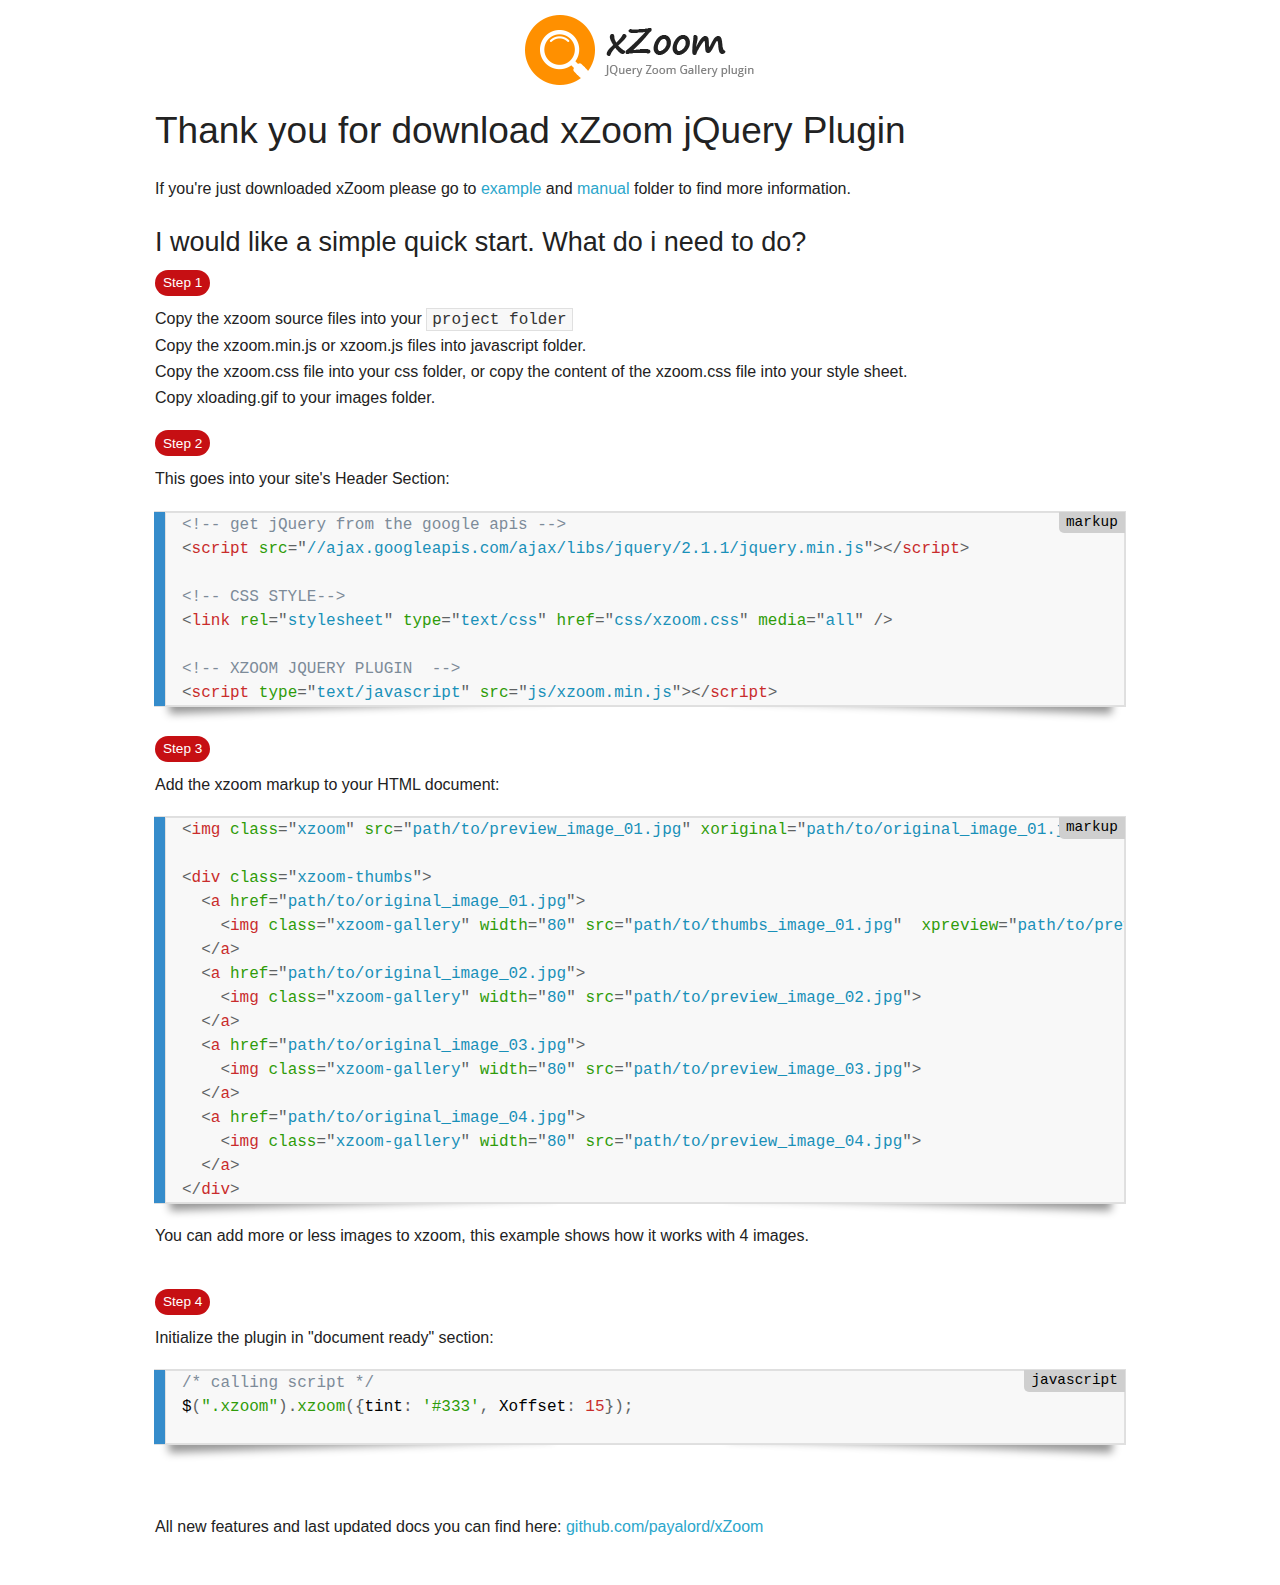
<file: xZoom-master/xZoom-master/index.html>
<!doctype html>
<html class="no-js" lang="en">
  <head>
    <meta charset="utf-8" />
    <meta name="viewport" content="width=device-width, initial-scale=1.0" />
    <title>Manual | xZoom jQuery Zoom Gallery Plugin</title>
    <link rel="stylesheet" href="doc/css/normalize.css" />
    <link rel="stylesheet" href="doc/css/foundation.css" />
    <link rel="stylesheet" href="doc/css/prism.css" />
    <link rel="stylesheet" href="doc/css/manual.css" />
    <script src="doc/js/vendor/modernizr.js"></script>
  <!--[if lt IE 9]><script src="http://html5shiv.googlecode.com/svn/trunk/html5.js"></script><![endif]-->
  </head>

  <body>
  
  <div class="container">
    <div class="row">
      <div class="large-12 column text-center"><a href="https://payalord.github.io/xZoom"><img src="doc/images/logo.png" alt=""></a></div>
      <div class="large-12 column"><p><h2>Thank you for download xZoom jQuery Plugin</h2></p></div>
      <div class="large-12 column">
    If you're just downloaded xZoom please go to <a href="example/index.html">example</a> and <a href="doc/manual.html">manual</a> folder to find more information.
      </div>
    </div>
    <section>
      <div class="row">
        <div class="large-12 column">
          <h3>I would like a simple quick start. What do i need to do?</h3>
          <span class="label alert round">Step 1</span>
          <p>Copy the xzoom source files into your <code>project folder</code><br />
          Copy the xzoom.min.js or xzoom.js files into javascript folder.<br />
      Copy the xzoom.css file into your css folder, or copy the content of the xzoom.css file into your style sheet.<br />
      Copy xloading.gif to your images folder.</p>
          <span class="label alert round">Step 2</span>
          <p>This goes into your site's Header Section:</p>
          <p><pre><code class="language-markup">&lt;!-- get jQuery from the google apis --&gt;
&lt;script src="//ajax.googleapis.com/ajax/libs/jquery/2.1.1/jquery.min.js"&gt;&lt;/script&gt;

&lt;!-- CSS STYLE--&gt;
&lt;link rel="stylesheet" type="text/css" href="css/xzoom.css" media="all" /&gt;

&lt;!-- XZOOM JQUERY PLUGIN  --&gt;
&lt;script type="text/javascript" src="js/xzoom.min.js"&gt;&lt;/script&gt;</code></pre>
          </p>    
          <div class="line"><span class="label alert round">Step 3</span>
          <p>Add the xzoom markup to your HTML document:</p>
          <p>
            <pre><code class="language-markup">&lt;img class="xzoom" src="path/to/preview_image_01.jpg" xoriginal="path/to/original_image_01.jpg" /&gt;

&lt;div class="xzoom-thumbs"&gt;
  &lt;a href="path/to/original_image_01.jpg"&gt;
    &lt;img class="xzoom-gallery" width="80" src="path/to/thumbs_image_01.jpg"  xpreview="path/to/preview_image_01.jpg"&gt;
  &lt;/a&gt;
  &lt;a href="path/to/original_image_02.jpg"&gt;
    &lt;img class="xzoom-gallery" width="80" src="path/to/preview_image_02.jpg"&gt;
  &lt;/a&gt;
  &lt;a href="path/to/original_image_03.jpg"&gt;
    &lt;img class="xzoom-gallery" width="80" src="path/to/preview_image_03.jpg"&gt;
  &lt;/a&gt;
  &lt;a href="path/to/original_image_04.jpg"&gt;
    &lt;img class="xzoom-gallery" width="80" src="path/to/preview_image_04.jpg"&gt;
  &lt;/a&gt;
&lt;/div&gt;</code></pre>
          </p>
      <p>You can add more or less images to xzoom, this example shows how it works with 4 images.</p>
          </div>
          <div class="line"><span class="label alert round">Step 4</span>
          <p>Initialize the plugin in "document ready" section:</p>
          <p>
            <pre><code class="language-javascript">/* calling script */
$(".xzoom").xzoom({tint: '#333', Xoffset: 15});
            </code></pre>
          </p>
          </div>                        
        </div>       
      </div>
    </section> 
    <section>
    <div class="row">
      <div class="large-12 column">
        <div class="line">
          <p>All new features and last updated docs you can find here: <a href="https://github.com/payalord/xZoom">github.com/payalord/xZoom</a></p>
        </div>
      </div>
    </div>  
    </section>       
  </div>
    <script src="doc/js/vendor/jquery.js"></script>
    <script src="doc/js/foundation.min.js"></script>
    <script src="doc/js/vendor/prism.js"></script>
  </body>
</html>
</file>
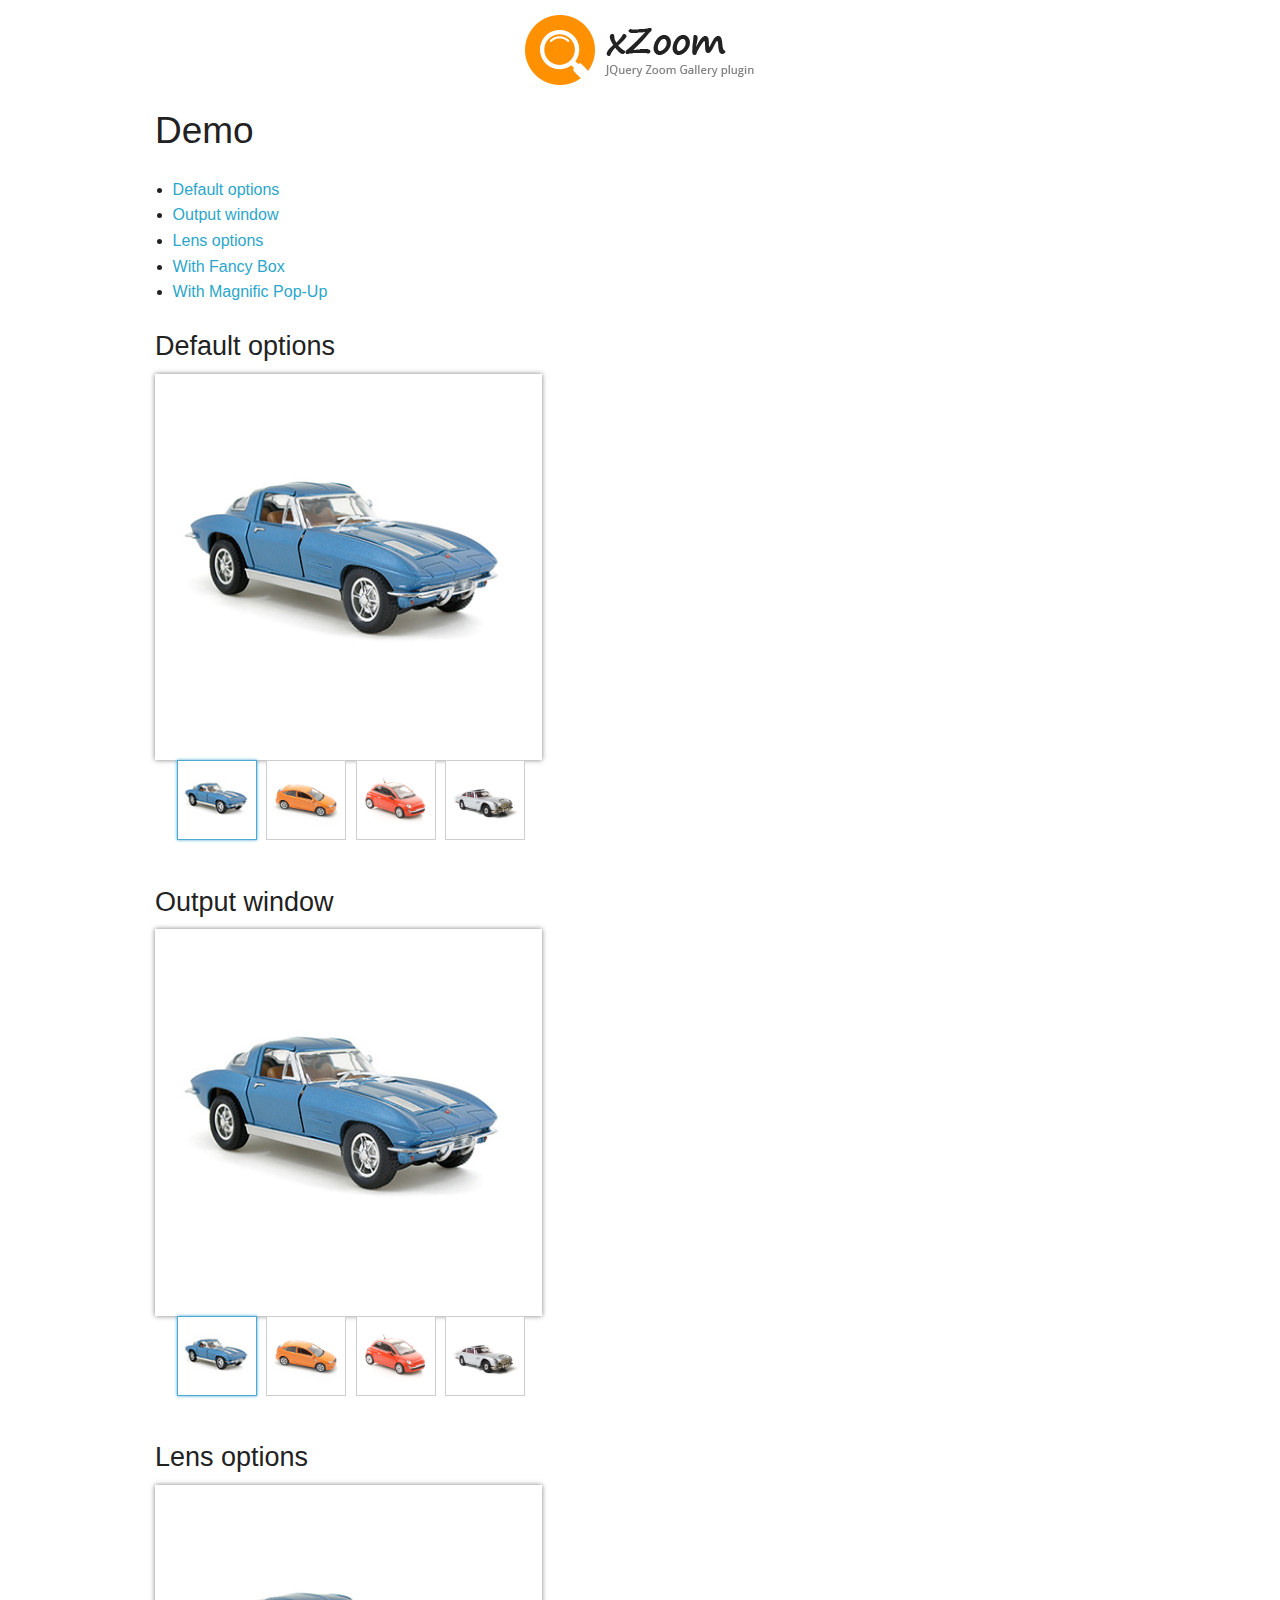
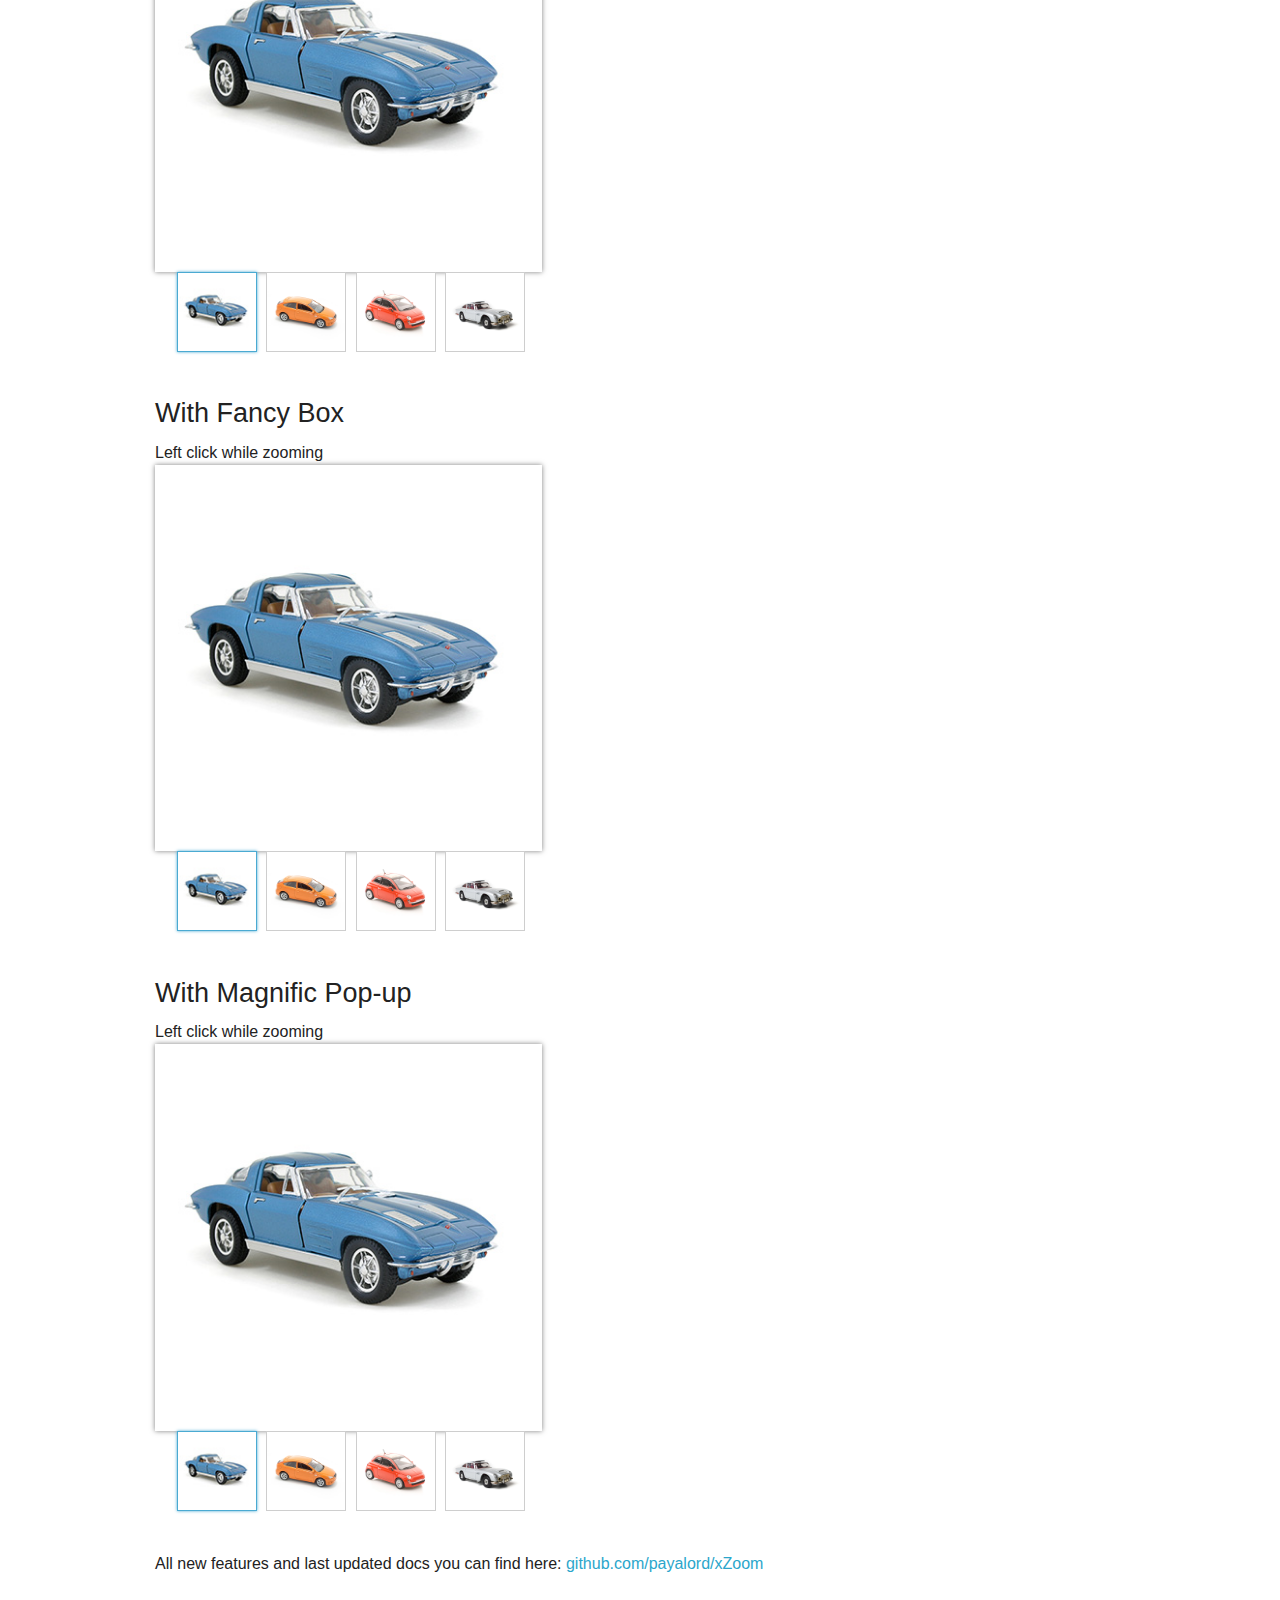
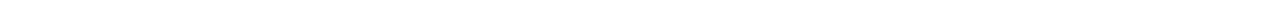
<file: xZoom-master/xZoom-master/example/index.html>
<!doctype html>
<html class="no-js" lang="en">
  <head>
    <meta charset="utf-8" />
    <meta name="viewport" content="width=device-width, initial-scale=1.0" />
    <title>Demo | xZoom Jquery Zoom Gallery</title>
    <link rel="stylesheet" href="css/normalize.css" />
    <link rel="stylesheet" href="css/foundation.css" />
    <link rel="stylesheet" href="css/demo.css" />
    <script src="js/vendor/modernizr.js"></script>
    <script src="js/vendor/jquery.js"></script>
  <!-- xzoom plugin here -->
  <script type="text/javascript" src="../dist/xzoom.min.js"></script>
  <link rel="stylesheet" type="text/css" href="../dist/xzoom.css" media="all" /> 
  <!-- hammer plugin here -->
  <script type="text/javascript" src="hammer.js/1.0.5/jquery.hammer.min.js"></script>  
  <!--[if lt IE 9]><script src="http://html5shiv.googlecode.com/svn/trunk/html5.js"></script><![endif]-->
  <link type="text/css" rel="stylesheet" media="all" href="fancybox/source/jquery.fancybox.css" />
  <link type="text/css" rel="stylesheet" media="all" href="magnific-popup/css/magnific-popup.css" />
  <script type="text/javascript" src="fancybox/source/jquery.fancybox.js"></script>
  <script type="text/javascript" src="magnific-popup/js/magnific-popup.js"></script>       
  </head>

  <body>
  
  <div class="container">
    <div class="row">
      <div class="large-12 column text-center"><a href="https://payalord.github.io/xZoom"><img src="images/logo.png" alt=""></a></div>
      <div class="large-12 column"><p><h2>Demo</h2></p></div>
      <div class="large-12 column">
        <ul>
          <li><a href="#default">Default options</a></li>
          <li><a href="#output">Output window</a></li>
          <li><a href="#lens">Lens options</a></li>
          <li><a href="#fancy">With Fancy Box</a></li>
          <li><a href="#magnific">With Magnific Pop-Up</a></li>
        </ul>
      </div>
    </div>
    
    <!-- default start -->
    <section id="default" class="padding-top0">
    <div class="row">
      <div class="large-12 column"><h3>Default options</h3></div>
      <div class="large-5 column">
        <div class="xzoom-container">
          <img class="xzoom" id="xzoom-default" src="images/gallery/preview/01_b_car.jpg" xoriginal="images/gallery/original/01_b_car.jpg" />
          <div class="xzoom-thumbs">
            <a href="images/gallery/original/01_b_car.jpg"><img class="xzoom-gallery" width="80" src="images/gallery/thumbs/01_b_car.jpg"  xpreview="images/gallery/preview/01_b_car.jpg" title="The description goes here"></a>
            <a href="images/gallery/original/02_o_car.jpg"><img class="xzoom-gallery" width="80" src="images/gallery/preview/02_o_car.jpg" title="The description goes here"></a>
            <a href="images/gallery/original/03_r_car.jpg"><img class="xzoom-gallery" width="80" src="images/gallery/preview/03_r_car.jpg" title="The description goes here"></a>
            <a href="images/gallery/original/04_g_car.jpg"><img class="xzoom-gallery" width="80" src="images/gallery/preview/04_g_car.jpg" title="The description goes here"></a>
          </div>
        </div>        
      </div>
      <div class="large-7 column"></div>
    </div>
    </section>
    <!-- default end -->

    <!-- output window start -->
    <section id="output">
    <div class="row">
      <div class="large-12 column"><h3>Output window</h3></div>
      <div class="large-5 column">
        <div class="xzoom-container">
          <img class="xzoom2" src="images/gallery/preview/01_b_car.jpg" xoriginal="images/gallery/original/01_b_car.jpg" />
            <div class="xzoom-thumbs">
              <a href="images/gallery/original/01_b_car.jpg"><img class="xzoom-gallery2" width="80" src="images/gallery/thumbs/01_b_car.jpg"  xpreview="images/gallery/preview/01_b_car.jpg" title="The description goes here"></a>
              <a href="images/gallery/original/02_o_car.jpg"><img class="xzoom-gallery2" width="80" src="images/gallery/preview/02_o_car.jpg" title="The description goes here"></a>
              <a href="images/gallery/original/03_r_car.jpg"><img class="xzoom-gallery2" width="80" src="images/gallery/preview/03_r_car.jpg" title="The description goes here"></a>
              <a href="images/gallery/original/04_g_car.jpg"><img class="xzoom-gallery2" width="80" src="images/gallery/preview/04_g_car.jpg" title="The description goes here"></a>
            </div>
        </div>        
      </div>
      <div class="large-7 column"><div id="xzoom2-id" style="float: right; width: 200px; height: 200px;"></div></div>
    </div>
    </section>   
    <!-- output window end -->

    <!-- lens options start -->
    <section id="lens">
    <div class="row">
      <div class="large-12 column"><h3>Lens options</h3></div>
      <div class="large-5 column">
        <div class="xzoom-container">
          <img class="xzoom3" src="images/gallery/preview/01_b_car.jpg" xoriginal="images/gallery/original/01_b_car.jpg" />
          <div class="xzoom-thumbs">
            <a href="images/gallery/original/01_b_car.jpg"><img class="xzoom-gallery3" width="80" src="images/gallery/thumbs/01_b_car.jpg"  xpreview="images/gallery/preview/01_b_car.jpg" title="The description goes here"></a>
            <a href="images/gallery/original/02_o_car.jpg"><img class="xzoom-gallery3" width="80" src="images/gallery/preview/02_o_car.jpg" title="The description goes here"></a>
            <a href="images/gallery/original/03_r_car.jpg"><img class="xzoom-gallery3" width="80" src="images/gallery/preview/03_r_car.jpg" title="The description goes here"></a>
            <a href="images/gallery/original/04_g_car.jpg"><img class="xzoom-gallery3" width="80" src="images/gallery/preview/04_g_car.jpg" title="The description goes here"></a>
          </div>
        </div>        
      </div>
      <div class="large-7 column"></div>
    </div>
    </section>   
    <!-- lens options end -->

    <!-- fancy start -->
    <section id="fancy">
    <div class="row">
      <div class="large-12 column"><h3>With Fancy Box</h3>Left click while zooming</div>
      <div class="large-5 column">
        <div class="xzoom-container">
          <img class="xzoom4" id="xzoom-fancy" src="images/gallery/preview/01_b_car.jpg" xoriginal="images/gallery/original/01_b_car.jpg" />
          <div class="xzoom-thumbs">
            <a href="images/gallery/original/01_b_car.jpg"><img class="xzoom-gallery4" width="80" src="images/gallery/thumbs/01_b_car.jpg"  xpreview="images/gallery/preview/01_b_car.jpg" title="The description goes here"></a>
            <a href="images/gallery/original/02_o_car.jpg"><img class="xzoom-gallery4" width="80" src="images/gallery/preview/02_o_car.jpg" title="The description goes here"></a>
            <a href="images/gallery/original/03_r_car.jpg"><img class="xzoom-gallery4" width="80" src="images/gallery/preview/03_r_car.jpg" title="The description goes here"></a>
            <a href="images/gallery/original/04_g_car.jpg"><img class="xzoom-gallery4" width="80" src="images/gallery/preview/04_g_car.jpg" title="The description goes here"></a>
          </div>
        </div>          
      </div>
      <div class="large-7 column"></div>
    </div>
    </section>   
    <!-- fancy end -->

    <!-- magnific start -->
    <section id="magnific">
    <div class="row">
      <div class="large-12 column"><h3>With Magnific Pop-up</h3>Left click while zooming</div>
      <div class="large-5 column">
        <div class="xzoom-container">
          <img class="xzoom5" id="xzoom-magnific" src="images/gallery/preview/01_b_car.jpg" xoriginal="images/gallery/original/01_b_car.jpg" />
          <div class="xzoom-thumbs">
            <a href="images/gallery/original/01_b_car.jpg"><img class="xzoom-gallery5" width="80" src="images/gallery/thumbs/01_b_car.jpg"  xpreview="images/gallery/preview/01_b_car.jpg" title="The description goes here"></a>
            <a href="images/gallery/original/02_o_car.jpg"><img class="xzoom-gallery5" width="80" src="images/gallery/preview/02_o_car.jpg" title="The description goes here"></a>
            <a href="images/gallery/original/03_r_car.jpg"><img class="xzoom-gallery5" width="80" src="images/gallery/preview/03_r_car.jpg" title="The description goes here"></a>
            <a href="images/gallery/original/04_g_car.jpg"><img class="xzoom-gallery5" width="80" src="images/gallery/preview/04_g_car.jpg" title="The description goes here"></a>
          </div>
        </div>        
      </div>
      <div class="large-7 column"></div>
    </div>
    </section>   
    <!-- magnific end -->
    <section>
    <div class="row">
      <div class="large-12 column">
        <div class="line">
          <p>All new features and last updated docs you can find here: <a href="https://github.com/payalord/xZoom">github.com/payalord/xZoom</a></p>
        </div>
      </div>
    </div>  
    </section> 
  </div>
    <script src="js/foundation.min.js"></script>
    <script src="js/setup.js"></script>
  </body>
</html>
</file>
<file: xZoom-master/xZoom-master/doc/css/prism.css>
/* http://prismjs.com/download.html?themes=prism-coy&languages=markup+css+clike+javascript&plugins=line-highlight+line-numbers+show-language */
/**
 * prism.js Coy theme for JavaScript, CoffeeScript, CSS and HTML
 * Based on https://github.com/tshedor/workshop-wp-theme (Example: http://workshop.kansan.com/category/sessions/basics or http://workshop.timshedor.com/category/sessions/basics);
 * @author Tim  Shedor
 */

code[class*="language-"],
pre[class*="language-"] {
	color: black;
	font-family: Consolas, Monaco, 'Andale Mono', monospace;
	direction: ltr;
	text-align: left;
	white-space: pre;
	word-spacing: normal;
	word-break: normal;
	line-height: 1.5;

	-moz-tab-size: 4;
	-o-tab-size: 4;
	tab-size: 4;

	-webkit-hyphens: none;
	-moz-hyphens: none;
	-ms-hyphens: none;
	hyphens: none;
}

/* Code blocks */
pre[class*="language-"] {
	position: relative;
	margin: .5em 0;
	-webkit-box-shadow: -1px 0px 0px 0px #358ccb, 0px 0px 0px 1px #dfdfdf;
	-moz-box-shadow: -1px 0px 0px 0px #358ccb, 0px 0px 0px 1px #dfdfdf;
	box-shadow: -1px 0px 0px 0px #358ccb, 0px 0px 0px 1px #dfdfdf;
	border-left: 10px solid #358ccb;
	background-color: #fdfdfd;
	background-image: -webkit-linear-gradient(transparent 50%, rgba(69, 142, 209, 0.04) 50%);
	background-image: -moz-linear-gradient(transparent 50%, rgba(69, 142, 209, 0.04) 50%);
	background-image: -ms-linear-gradient(transparent 50%, rgba(69, 142, 209, 0.04) 50%);
	background-image: -o-linear-gradient(transparent 50%, rgba(69, 142, 209, 0.04) 50%);
	background-image: linear-gradient(transparent 50%, rgba(69, 142, 209, 0.04) 50%);
	background-size: 3em 3em;
	background-origin: content-box;
	overflow: visible;
	max-height: 30em;
}

code[class*="language"] {
	max-height: inherit;
	height: 100%;
	padding: 0 1em;
	display: block;
	overflow: auto;
}

/* Margin bottom to accomodate shadow */
:not(pre) > code[class*="language-"],
pre[class*="language-"] {
	background-color: #fdfdfd;
	-webkit-box-sizing: border-box;
	-moz-box-sizing: border-box;
	box-sizing: border-box;
	margin-bottom: 1em;
}

/* Inline code */
:not(pre) > code[class*="language-"] {
	position: relative;
	padding: .2em;
	-webkit-border-radius: 0.3em;
	-moz-border-radius: 0.3em;
	-ms-border-radius: 0.3em;
	-o-border-radius: 0.3em;
	border-radius: 0.3em;
	color: #c92c2c;
	border: 1px solid rgba(0, 0, 0, 0.1);
}

pre[class*="language-"]:before,
pre[class*="language-"]:after {
	content: '';
	z-index: -2;
	display: block;
	position: absolute;
	bottom: 0.75em;
	left: 0.18em;
	width: 40%;
	height: 20%;
	-webkit-box-shadow: 0px 13px 8px #979797;
	-moz-box-shadow: 0px 13px 8px #979797;
	box-shadow: 0px 13px 8px #979797;
	-webkit-transform: rotate(-2deg);
	-moz-transform: rotate(-2deg);
	-ms-transform: rotate(-2deg);
	-o-transform: rotate(-2deg);
	transform: rotate(-2deg);
}

:not(pre) > code[class*="language-"]:after,
pre[class*="language-"]:after {
	right: 0.75em;
	left: auto;
	-webkit-transform: rotate(2deg);
	-moz-transform: rotate(2deg);
	-ms-transform: rotate(2deg);
	-o-transform: rotate(2deg);
	transform: rotate(2deg);
}

.token.comment,
.token.block-comment,
.token.prolog,
.token.doctype,
.token.cdata {
	color: #7D8B99;
}

.token.punctuation {
	color: #5F6364;
}

.token.property,
.token.tag,
.token.boolean,
.token.number,
.token.function-name,
.token.constant,
.token.symbol,
.token.deleted {
	color: #c92c2c;
}

.token.selector,
.token.attr-name,
.token.string,
.token.char,
.token.function,
.token.builtin,
.token.inserted {
	color: #2f9c0a;
}

.token.operator,
.token.entity,
.token.url,
.token.variable {
	color: #a67f59;
	background: rgba(255, 255, 255, 0.5);
}

.token.atrule,
.token.attr-value,
.token.keyword,
.token.class-name {
	color: #1990b8;
}

.token.regex,
.token.important {
	color: #e90;
}

.language-css .token.string,
.style .token.string {
	color: #a67f59;
	background: rgba(255, 255, 255, 0.5);
}

.token.important {
	font-weight: normal;
}

.token.entity {
	cursor: help;
}

.namespace {
	opacity: .7;
}

@media screen and (max-width: 767px) {
	pre[class*="language-"]:before,
	pre[class*="language-"]:after {
		bottom: 14px;
		-webkit-box-shadow: none;
		-moz-box-shadow: none;
		box-shadow: none;
	}

}

/* Plugin styles */
.token.tab:not(:empty):before,
.token.cr:before,
.token.lf:before {
	color: #e0d7d1;
}

/* Plugin styles: Line Numbers */
pre[class*="language-"].line-numbers {
	padding-left: 0;
}

pre[class*="language-"].line-numbers code {
	padding-left: 3.8em;
}

pre[class*="language-"].line-numbers .line-numbers-rows {
	left: 0;
}

pre[data-line] {
	position: relative;
	padding: 1em 0 1em 3em;
}

.line-highlight {
	position: absolute;
	left: 0;
	right: 0;
	padding: inherit 0;
	margin-top: 1em; /* Same as .prism’s padding-top */

	background: hsla(24, 20%, 50%,.08);
	background: -moz-linear-gradient(left, hsla(24, 20%, 50%,.1) 70%, hsla(24, 20%, 50%,0));
	background: -webkit-linear-gradient(left, hsla(24, 20%, 50%,.1) 70%, hsla(24, 20%, 50%,0));
	background: -o-linear-gradient(left, hsla(24, 20%, 50%,.1) 70%, hsla(24, 20%, 50%,0));
	background: linear-gradient(left, hsla(24, 20%, 50%,.1) 70%, hsla(24, 20%, 50%,0));
	
	pointer-events: none;
	
	line-height: inherit;
	white-space: pre;
}

	.line-highlight:before,
	.line-highlight[data-end]:after {
		content: attr(data-start);
		position: absolute;
		top: .4em;
		left: .6em;
		min-width: 1em;
		padding: 0 .5em;
		background-color: hsla(24, 20%, 50%,.4);
		color: hsl(24, 20%, 95%);
		font: bold 65%/1.5 sans-serif;
		text-align: center;
		vertical-align: .3em;
		border-radius: 999px;
		text-shadow: none;
		box-shadow: 0 1px white;
	}
	
	.line-highlight[data-end]:after {
		content: attr(data-end);
		top: auto;
		bottom: .4em;
	}
pre.line-numbers {
	position: relative;
	padding-left: 3.8em;
	counter-reset: linenumber;
}

pre.line-numbers > code {
	position: relative;
}

.line-numbers .line-numbers-rows {
	position: absolute;
	pointer-events: none;
	top: 0;
	font-size: 100%;
	left: -3.8em;
	width: 3em; /* works for line-numbers below 1000 lines */
	letter-spacing: -1px;
	border-right: 1px solid #999;

	-webkit-user-select: none;
	-moz-user-select: none;
	-ms-user-select: none;
	user-select: none;

}

	.line-numbers-rows > span {
		pointer-events: none;
		display: block;
		counter-increment: linenumber;
	}

		.line-numbers-rows > span:before {
			content: counter(linenumber);
			color: #999;
			display: block;
			padding-right: 0.8em;
			text-align: right;
		}
pre[class*='language-'] {
	position: relative;
}
pre[class*='language-'] > code[data-language] {
	overflow: scroll;
	max-height: 28em;
	display: block;
}
pre[class*='language-'] > code[data-language]::before {
	content: attr(data-language);
	color: black;
	background-color: #CFCFCF;
	display: inline-block;
	position: absolute;
	top: 0;
	right: 0;
	font-size: 0.9em;
	border-radius: 0 0 0 5px;
	padding: 0 0.5em;
	text-shadow: none;
}
</file>
<file: xZoom-master/xZoom-master/doc/css/manual.css>
/*demo styles for xZoom*/
.container { padding: 15px; }
section { padding-top: 20px; }
.padding-top0 { padding-top: 0px !important; }
p { margin-top: 10px; }
.line { padding-top: 10px; padding-bottom: 10px; }
.green { color: green !important; }
</file>
<file: xZoom-master/xZoom-master/example/css/demo.css>
/*demo styles for xZoom*/
.container { padding: 15px; }
section { padding-top: 20px; }
.padding-top0 { padding-top: 0px !important;}
</file>
<file: xZoom-master/xZoom-master/dist/xzoom.css>
/* Compatibility styles for frameworks like bootstrap, foundation e.t.c */
.xzoom-source img, .xzoom-preview img, .xzoom-lens img {
  display: block;
  max-width: none;
  max-height: none;
  -webkit-transition: none;
  -moz-transition: none;
  -o-transition: none;
  transition: none;
}
/* --------------- */

/* xZoom Styles below */
.xzoom-container { 
  display: inline-block;
}

.xzoom-thumbs {
  text-align: center;
  margin-bottom: 10px;
}

.xzoom { 
  -webkit-box-shadow: 0px 0px 5px 0px rgba(0,0,0,0.5);
  -moz-box-shadow: 0px 0px 5px 0px rgba(0,0,0,0.5);
  box-shadow: 0px 0px 5px 0px rgba(0,0,0,0.5);  
}
.xzoom2, .xzoom3, .xzoom4, .xzoom5 {
  -webkit-box-shadow: 0px 0px 5px 0px rgba(0,0,0,0.5);
  -moz-box-shadow: 0px 0px 5px 0px rgba(0,0,0,0.5);
  box-shadow: 0px 0px 5px 0px rgba(0,0,0,0.5);
}

/* Thumbs */
.xzoom-gallery, .xzoom-gallery2, .xzoom-gallery3, .xzoom-gallery4, .xzoom-gallery5 {
  border: 1px solid #cecece;
  margin-left: 5px;
  margin-bottom: 10px;
}

.xzoom-source, .xzoom-hidden {
  display: block;
  position: static;
  float: none;
  clear: both;
}

/* Everything out of border is hidden */
.xzoom-hidden {
  overflow: hidden;
}

/* Preview */
.xzoom-preview {
  border: 1px solid #888;
  background: #2f4f4f;
  box-shadow: -0px -0px 10px rgba(0,0,0,0.50);
}

/* Lens */
.xzoom-lens {
  border: 1px solid #555;
  box-shadow: -0px -0px 10px rgba(0,0,0,0.50);
  cursor: crosshair;
}

/* Loading */
.xzoom-loading {
  background-position: center center;
  background-repeat: no-repeat;
  border-radius: 100%;
  opacity: .7;
  background: url(../example/images/xloading.gif);
  width: 48px;
  height: 48px;
}

/* Additional class that applied to thumb when it is active */
.xactive {
  -webkit-box-shadow: 0px 0px 3px 0px rgba(74,169,210,1);
  -moz-box-shadow: 0px 0px 3px 0px rgba(74,169,210,1);
  box-shadow: 0px 0px 3px 0px rgba(74,169,210,1); 
  border: 1px solid #4aaad2;
}

/* Caption */
.xzoom-caption {
  position: absolute;
  bottom: -43px;
  left: 0;
  background: #000;
  width: 100%;
  text-align: left;
}

.xzoom-caption span {
  color: #fff;
  font-family: Arial, sans-serif;
  display: block;
  font-size: 0.75em;
  font-weight: bold;
  padding: 10px;
}
</file>
